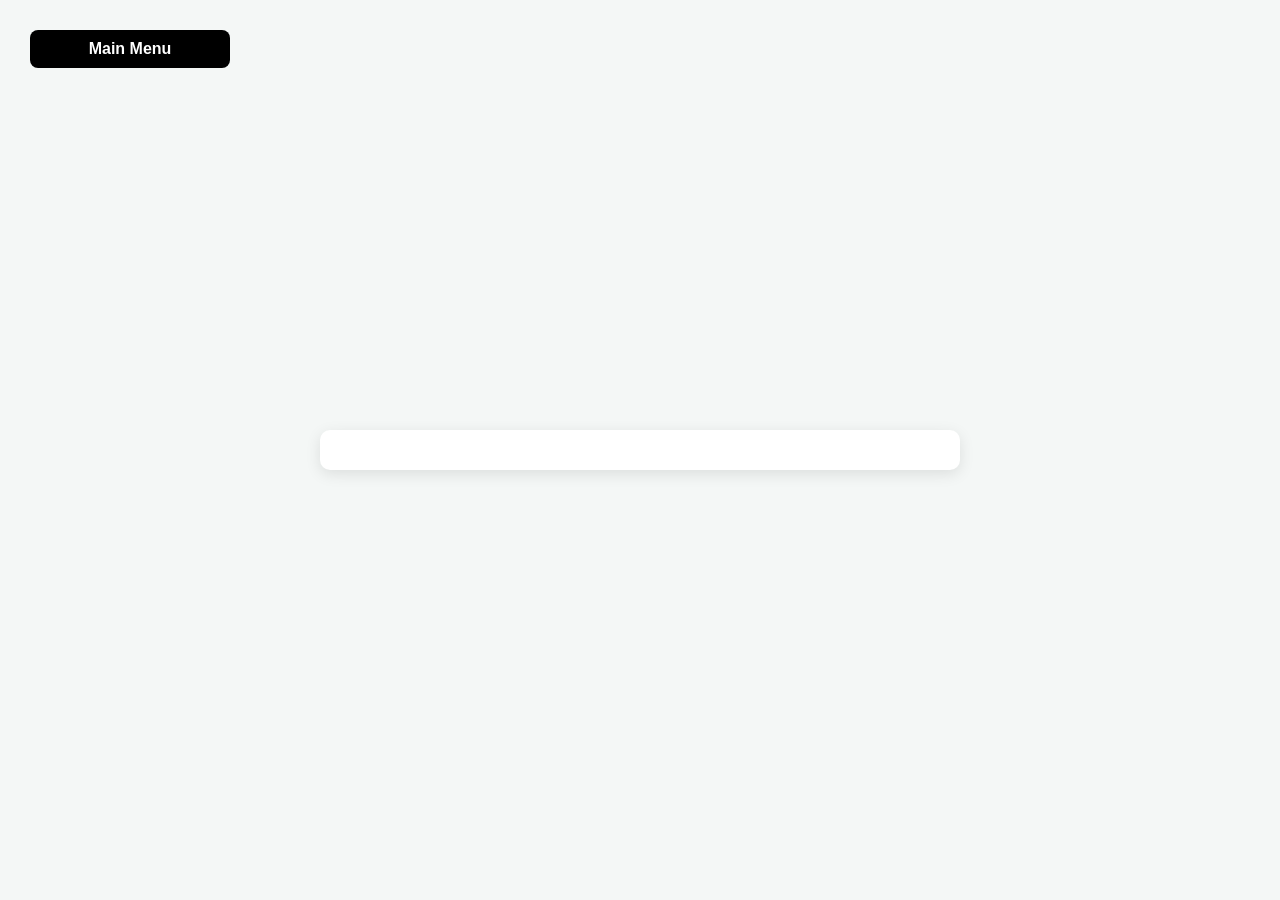
<file: quiz.html>
<!DOCTYPE html>
<html lang="en">
<head>
    <meta charset="UTF-8">
    <meta name="viewport" content="width=device-width, initial-scale=1.0">

    <title>Quiz App</title>
    <link rel="stylesheet" href="style.css">
</head>
<body>
    <div id="quiz-container"></div>
    <!-- Main Menu button added outside the quiz container so it stays visible -->
    <button id="main-menu-btn" class="styled-btn">Main Menu</button>
    <script src="quizhandler.js"></script>
</body>
</html>
</file>
<file: style.css>
/* General styles */
body {
    font-family: 'Arial', sans-serif;
    background-color: #f4f7f6;
    margin: 0;
    padding: 0;
    display: flex;
    justify-content: center;
    align-items: center;
    flex-direction: column;
    height: 100vh;
    width: 100%;
}

/* Container styling */
#quiz-container, #quiz-results-container {
    background-color: #fff;
    box-shadow: 0 4px 15px rgba(0, 0, 0, 0.1);
    border-radius: 10px;
    width: 100%;
    max-width: 600px;
    padding: 20px;
    text-align: center;
    margin: 10px 0;
}

#question-counter {
    font-size: 1rem;
    font-weight: bold;
    color: #2ecc71;
    margin-top: 10px;
    text-align: left;
}

#question {
    font-size: 1.5rem;
    margin-bottom: 20px;
    color: #333;
}

/* Adjust to center answer choices properly */
#choices {
    display: flex;
    flex-direction: column;
    align-items: center; /* Center the buttons */
    justify-content: center;
    gap: 10px;
}

/* Choice buttons */
.choice {
    background-color: #3498db;
    color: #fff;
    padding: 12px;
    font-size: 1rem;
    border: none;
    border-radius: 8px;
    cursor: pointer;
    transition: background-color 0.3s ease, transform 0.3s ease;
    width: 100%; /* Full width of the container */
    max-width: 300px; /* Limit button width */
    text-align: center;
}

.choice:hover {
    background-color: #2980b9;
    transform: translateY(-3px);
}

.choice:active {
    transform: translateY(0);
}

#quiz-container button[disabled] {
    cursor: not-allowed;
}

/* Result styles */
#quiz-container h2 {
    font-size: 2rem;
    margin-bottom: 20px;
    color: #2ecc71;
}

#quiz-container p {
    font-size: 1.2rem;
    color: #333;
}

#quiz-container button {
    background-color: #181b19;
    color: rgb(255, 255, 255);
    padding: 12px;
    font-size: 1rem;
    border: none;
    border-radius: 8px;
    cursor: pointer;
    transition: background-color 0.3s ease, transform 0.3s ease;
    font-weight: bold;
}

/* Hover effect for larger screens */
@media (min-width: 1280px) {
    #quiz-container button:hover {
        background-color: #27ae60;
    }
}

/* Disable hover effect on touch devices */
@media (hover: none) {
    #quiz-container button:hover {
        background-color: #181b19;
    }
}

#quiz-container button:active {
    transform: translateY(2px);
}

/* General Review Styling */
.review-item {
    background-color: #fff;
    box-shadow: 0 4px 15px rgba(0, 0, 0, 0.1);
    border-radius: 10px;
    padding: 20px;
    margin: 20px 0;
    text-align: left;
    transition: transform 0.3s ease;
}

.review-item:hover {
    transform: translateY(-5px);
}

.review-question {
    font-size: 1.2rem;
    margin-bottom: 10px;
    color: #dadada;
}

.wrong-answer {
    color: #e74c3c;
    font-weight: bold;
}

.correct-answer {
    color: #2ecc71;
    font-weight: bold;
}

/* General Button Styling */
.styled-btn {
    background-color: #2ecc71;
    color: white;
    padding: 12px;
    font-size: 1rem;
    border: none;
    border-radius: 8px;
    cursor: pointer;
    transition: background-color 0.3s ease, transform 0.3s ease;
    margin: 10px;
    width: 100%;
    max-width: 200px;
    text-align: center;
}

.styled-btn:hover {
    background-color: #27ae60;
}

.styled-btn:active {
    transform: translateY(2px);
}

/* Form Styling */
form {
    display: flex;
    flex-direction: column;
    gap: 10px;
    width: 100%;
}

input[type="text"] {
    padding: 10px;
    font-size: 1rem;
    border-radius: 5px;
    border: 1px solid #ccc;
    width: calc(100% - 20px);
    box-sizing: border-box;
    margin: 0 auto;
}

/* Main Menu Button */
#main-menu-btn {
    position: fixed;
    top: 20px;
    left: 20px;
    background-color: #000;
    color: white;
    padding: 10px 20px;
    font-size: 1rem;
    border: none;
    border-radius: 8px;
    cursor: pointer;
    transition: background-color 0.3s ease, transform 0.3s ease;
    font-weight: bold;
}

/* Log Out Button */
#logout-btn {
    position: fixed;
    top: 20px;
    left: 200px; /* Adjust this value based on how far you want the Log Out button from the Main Menu button */
    background-color: #000;
    color: white;
    padding: 10px 20px;
    font-size: 1rem;
    border: none;
    border-radius: 8px;
    cursor: pointer;
    transition: background-color 0.3s ease, transform 0.3s ease;
    font-weight: bold;
}

@media (min-width: 1280px) {
    #main-menu-btn:hover {
        background-color: #2980b9;
    }
}

@media (hover: none) {
    #main-menu-btn:hover {
        background-color: #181b19;
    }
}

#main-menu-btn:active {
    transform: translateY(2px);
}

/* Button container styling */
.button-container {
    display: flex;
    flex-direction: column;
    align-items: center;
    gap: 10px;
}

/* Center specific buttons */
.center-button {
    text-align: center;
}

/* Mobile responsiveness */
@media (max-width: 600px) {
    #quiz-container {
        padding: 15px;
        margin: 10px;
    }

    .styled-btn, .choice {
        padding: 10px;
        font-size: 0.9rem;
        max-width: 180px;
    }
}
</file>
